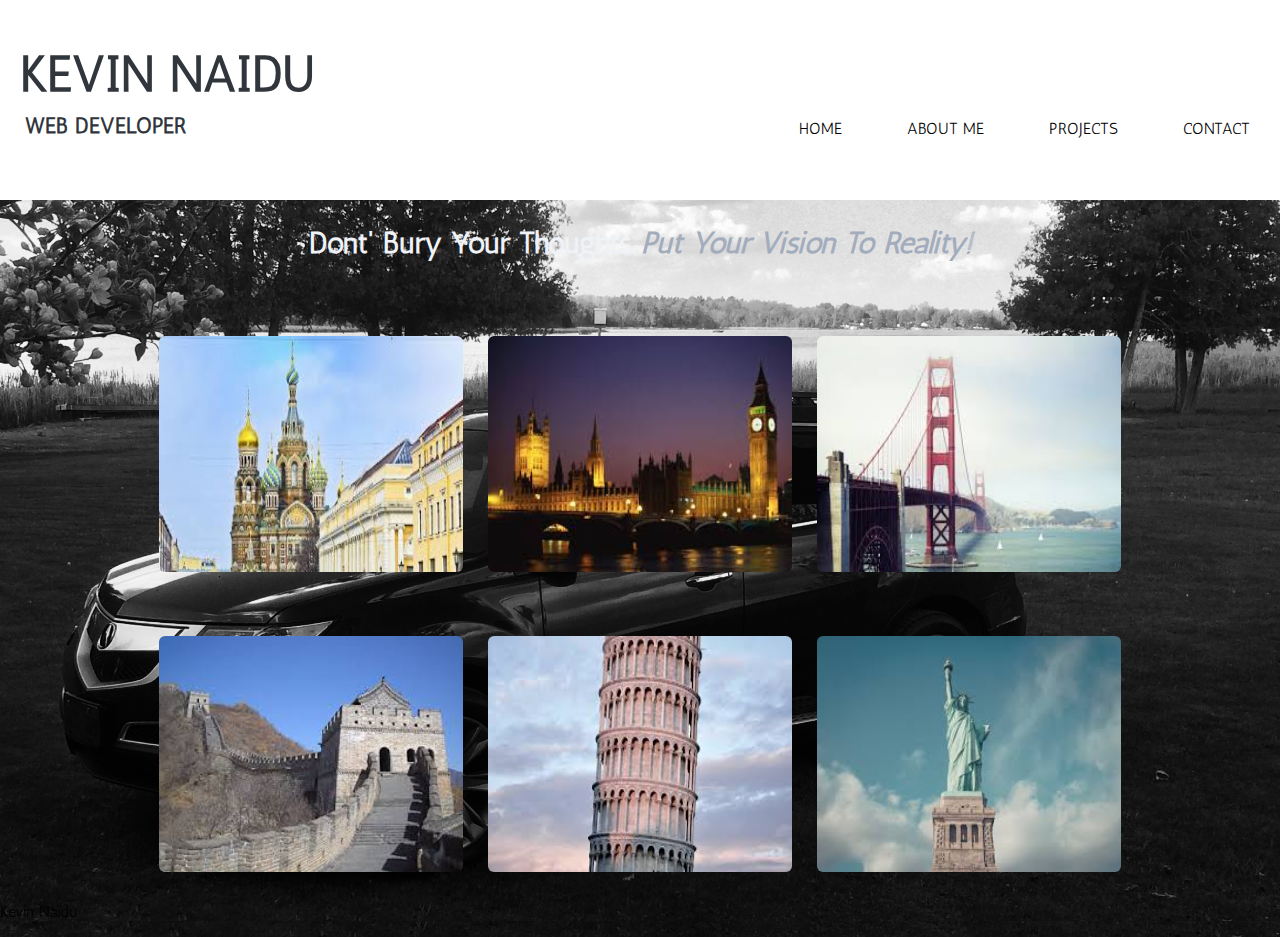
<file: index.html>
<!doctype html>
<html>
  <head>
    <title>Kevin Naidu</title>
    <link href='https://fonts.googleapis.com/css?family=Antic' rel='stylesheet' type='text/css'>
    <link href='portfolio.css' rel='stylesheet' type='text/css'>
  </head>
  
  <body>
    <div class="header">
      <h1>Kevin Naidu</h1>
      <h3>Web Developer</h3>
    <div class="nav">
     <ul>
      <li>Home</li>
       <li>About Me</li>
       <li>Projects</li>
         <li>Contact</li>
      </ul>   
    </div>
    </div>
   
   <div class="imageblog">
         <h2>Dont' Bury Your Thoughts <span><i>Put Your Vision To Reality!</i></span></h2>
   </div>

    
     
    <div class="gallery">
       <img src="landmark.jpg" class="img-thumbnail" alt="Cinque Terre" width="304" height="236"/>       
       <img src="england.jpg"class="img-thumbnail" alt="Cinque Terre" width="304" height="236"/> 
       <img src="goldengate.jpg"class="img-thumbnail" alt="Cinque Terre" width="304" height="236"/> 
      </div>
    
    <div class="gallery">
       <img src="greatwall.jpg"class="img-thumbnail" alt="Cinque Terre" width="304" height="236"/>       
       <img src="leaning tower.jpg"class="img-thumbnail" alt="Cinque Terre" width="304" height="236"/> 
       <img src="liberty.jpg"class="img-thumbnail" alt="Cinque Terre" width="304" height="236"/> 
      </div>

  <div class="footer">
    <p>Kevin Naidu</p>
    </div>
    

  </body>
</html>
</file>
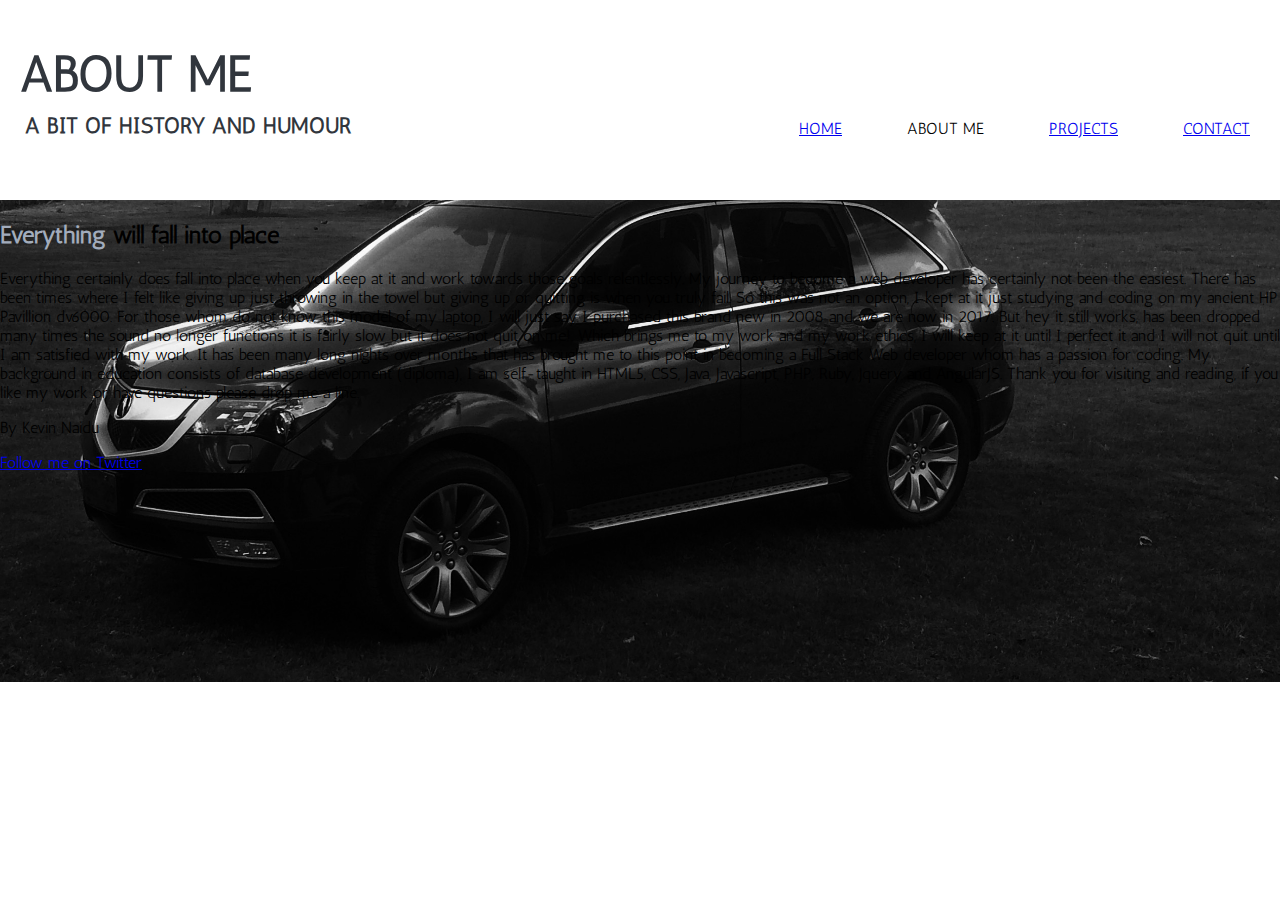
<file: AboutMe.html>
<!DOCTYPE HTML>

<html>
  <head>
    <title>Kevin Naidu</title>
    <link href='https://fonts.googleapis.com/css?family=Antic' rel='stylesheet' type='text/css'>
    <link href='portfolio.css' rel='stylesheet' type='text/css'>
  </head>
 
  <body>
    <div class="header">
      <h1>About Me</h1>
      <h3>A bit of history and humour</h3>
    <div class="nav">
     <ul>
      <li><a href="index.html">Home</a></li>
      <li>About Me</li>
      <li><a href="portfolio.html">Projects</a></li>
      <li><a href="contact.html">Contact</a></li>
      </ul>  
    </div>
    </div>
    
	    
	    <div class="aboutheader">
		<h2><span>Everything</span> will fall into place</h2>
	    <p>Everything certainly does fall into place when you keep at it and work towards those goals relentlessly.
		   My journey to become a web developer has certainly not been the easiest. 
		   There has been times where I felt like giving up just throwing in the towel but 
		   giving up or quitting is when you truly fail.
		   So this was not an option, I kept at it just studying and coding on my ancient HP Pavillion dv6000.
		   For those whom do not know this model of my laptop, I will just say I purchased this brand new in 2008 and
		   we are now in 2017.  But hey it still works, has been dropped many times the sound no longer functions it is 
		   fairly slow but it does not quit on me!.  Which brings me to my work and my work ethics, I will keep at it
		   until I perfect it and I will not quit until I am satisfied with my work.  It has been many long nights over 
		   months that has brought me to this point in becoming a Full Stack Web developer whom has a passion for coding.
		   My background in education consists of database development (diploma), I am self-taught in HTML5, CSS, Java, Javascript, PHP, Ruby, 
		   Jquery and AngularJS.  Thank you for visiting and reading, if you like my work or have questions please drop me
		   a line.</p>
		   	
        </div>	
	
 
 
    
 
 
 
  <div class="footer">
                <p>By Kevin Naidu</p>
    <a href="http://www.twitter.com/Sportsfan_78">Follow me on Twitter</a>  
    </div>
   
 
  </body>
</html>
</file>
<file: portfolio.css>
html, body {
  
  background: transparent url("Acura.jpg") no-repeat center;
  background-size: cover;
  font-family: 'Antic', sans-serif;
  margin: 0;
  padding: 0; 
  
}

.header {
  background-color: #fff;
  height: 200px;
 
  padding: 0px 0px 0px 20px;
  
}

.header h1 {
  color: #31363d;
  font-size: 50px;
  margin: 0 auto;
  position: relative;
  padding-bottom:10px;
  text-transform: Uppercase;
  top: 44px;
  
}

.header h3 {
   color: #31363d;
   font-size: 22px;
   margin: 0 auto;
   position: relative;
   padding: 42px 0 0 5px;
   text-transform: Uppercase;

}

.nav ul {
  
  margin: -20px 0 30px;
  text-align: right;
}

.nav li {
  -webkit-transition:color 0.25s;
  transition:color 0.25s;
  display: inline;
  text-transform: uppercase;
  padding: 0px 30px;
  
 
}

.nav li:hover {
  color: #31363d;
   
  -webkit-transition: color 1s;
  transition: color 1s;
}

.imageblog h2 {
 
 
 text-align: center;
 font-size: 30px;
 color: #eff2f7;
 }

.span {
 color:#a2acbc;

 }



.gallery {
width: 100%;
height: auto;
overflow: absolute;
text-align: center;
}

.gallery img {
  display: inline;
   margin: 50px 10px 10px 10px;
  border-radius: 6px;

}

span {
  color: #a2acbc;
}

.headerpage2 {
     color: #eff2f7;
     font-size: 52px;
     
     }


@media (max-width: 500px) 
 
  
.footer {
    position: absolute;
    color: #eff2f7;
    font-size: 7px;
    padding: 0 60px 40px 0;
    text-align: left;
    text-transform: uppercase;
    margin-bottom: -80px;
  }
</file>
